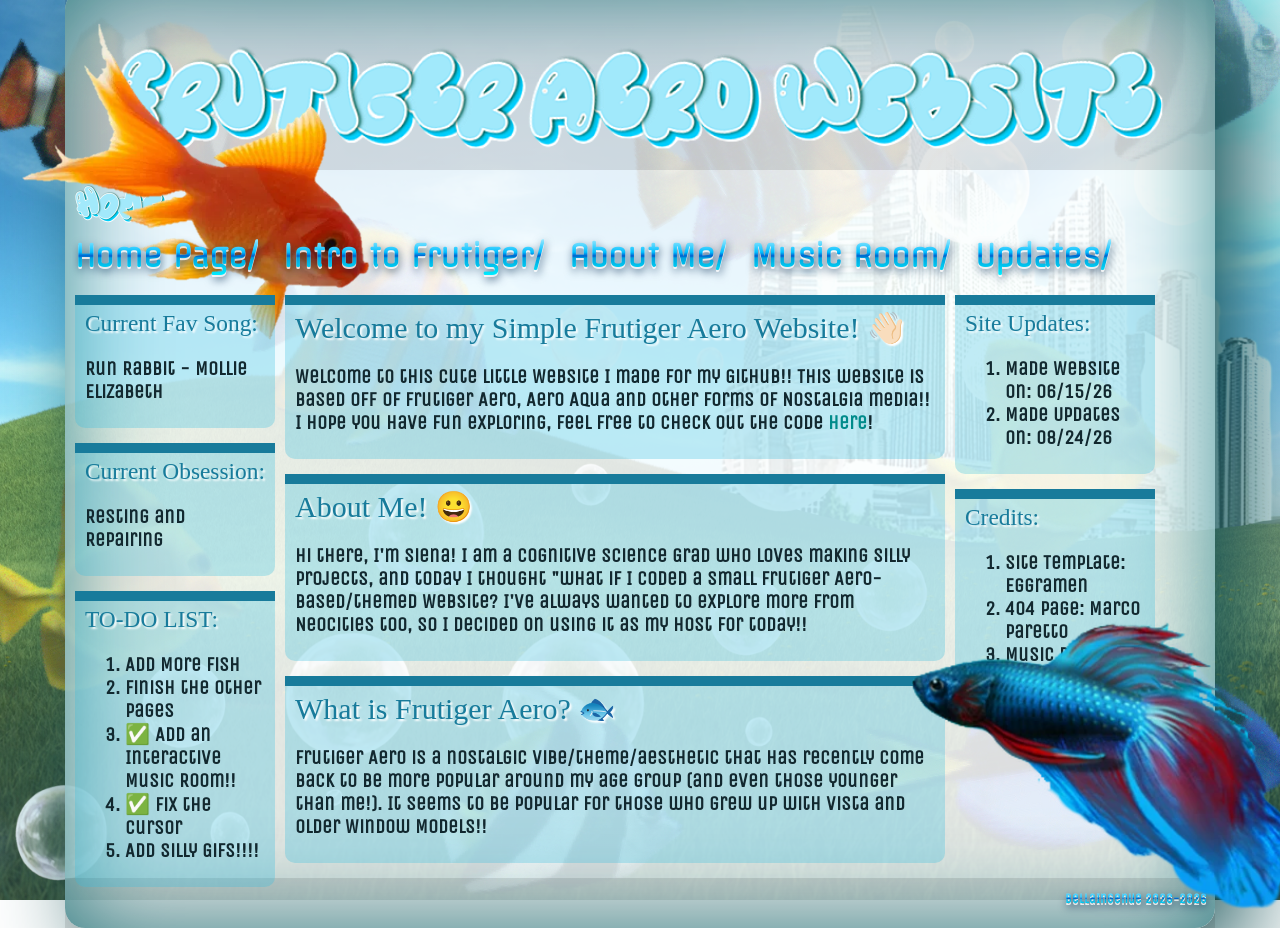
<file: index.html>
<!DOCTYPE html>
<!-- COMMENTS LOOK LIKE ME :) -->
<html>
<!-- FAVICON -->
<link rel="apple-touch-icon" sizes="180x180" href="assets/apple-touch-icon.png">
<link rel="icon" type="image/png" sizes="32x32" href="assets/favicon-32x32.png">
<link rel="icon" type="image/png" sizes="16x16" href="assets/favicon-16x16.png">
<link rel="manifest" href="/site.webmanifest">

<!-- HTML CODE-->
<head>
  <meta charset="UTF-8">
  <meta name="viewport" content="width=device-width, initial-scale=1.0">
  <title>Frutiger Aero Website</title>

  <link href="home.css" rel="stylesheet" type="text/css" media="all">
</head>
<body>

<img class="fish" src = "assets/goldfish.png">
<div class=wrapper>
  <div class=header>
    <div class=header-shadow>
      <img src = "assets/FrutigerTitle.png">
    </div>
  </div>

  <div class=title><img src = "assets/Home.png"></div>

  <div class=links>
    <div class=link><a href="/index.html" title="homepage">Home Page</a>/</div>
    <div class=link><a href="/intro.html" title="intro">Intro to Frutiger</a>/</div>
    <div class=link><a href="/about.html" title="aboutme">About Me</a>/</div>
    <div class=link><a href="/music.html" title="music">Music Room</a>/</div>
    <div class=link><a href="/updates.html" title="updates">Updates</a>/</div>
  </div>

  <div class=wrapper-2>

    <div class=main><div class=box>
      <h2 id=section-1>Welcome to my Simple Frutiger Aero Website! 👋🏻</h2>
      <div class=inner>
        <p>Welcome to this cute little Website I made for my Github!! This website is based off of
        Frutiger Aero, Aero Aqua and other forms of Nostalgia media!!

        I hope you have fun exploring, feel free to check out the code <a href="https://github.com/BellaIngenue/neocities-bellaingenue">here</a>!</p>
      </div>

    </div><div class=box>
      <h2 id=section-2>About Me! 😀</h2><div class=inner>

      <p>Hi there, I'm Siena! I am a Cognitive Science Grad who loves making silly projects, and today I thought "what if
      I coded a small Frutiger Aero-based/themed Website? I've always wanted to explore more from NeoCities too, so I decided on
      using it as my Host for today!!</p>
    </div></div>

      <div class=box>
        <h2 id=section-3>What is Frutiger Aero? 🐟</h2>
        <div class=inner>
          <p>Frutiger Aero is a nostalgic vibe/theme/aesthetic that has recently come back to be more popular
          around my age group (and even those younger than me!). It seems to be popular for those who grew up with
          Vista and older Window Models!!</p>
        </div>
      </div></div>


    <div class=sidebar-left><div class=box>
      <h3>Current Fav Song:</h3><div class=inner>
      <p>Run Rabbit - Mollie Elizabeth</p></div></div>
      <div class=box><h3>Current Obsession:</h3><div class=inner>
        <p>Resting and Repairing</p>
      </div>
      </div>
      <div class=box>
        <h3>TO-DO LIST:</h3>
        <div class=inner>
          <ol>
            <li>Add More Fish</li>
            <li>Finish the Other Pages</li>
            <li>✅ Add an Interactive Music Room!!</li>
            <li>✅ Fix the Cursor</li>
            <li>Add Silly Gifs!!!!</li>
          </ol>
        </div>
      </div>
    </div>

    <div class=sidebar-right><div class=box>
      <h3>Site Updates:</h3><div class=inner>
      <ol>
        <li>Made Website on: 06/15/26</li>
        <li>Made Updates on: 08/24/26</li>
      </ol>
    </div></div>

      <div class=sidebar-right-2><div class=box>
        <h3>Credits:</h3><div class=inner>
        <ol>
          <li>Site Template: Eggramen</li>
          <li>404 Page: Marco Paretto</li>
          <li>Music Room: Chris Webdeck</li>
        </ol>
      </div></div>
      </div></div>
  <br>

</div>

  <div class=footer><p>BellaIngenue 2026-2026</p></div>

</div>
  <img class="fish2" src = "assets/betafish.png">
</body>
</html>
</file>
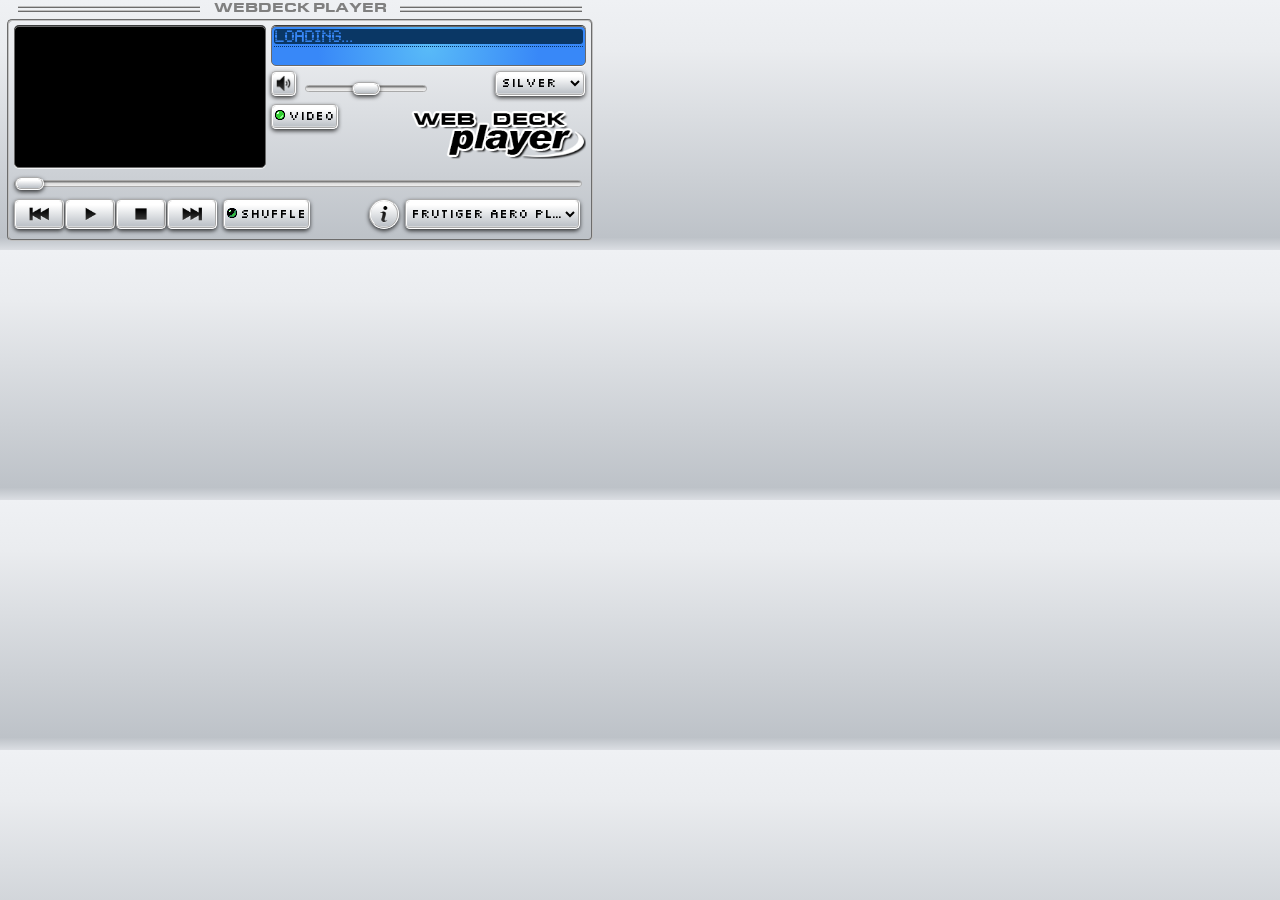
<file: webdeck-player/index.html>
<!DOCTYPE html>

<html lang="en">
    <head>
        <meta charset="utf-8" lang="en"/>
        <meta name="author" content="Chris"/>
        <meta name="description" content=""/>
        <meta name="viewport" content="width=device-width, initial-scale=1">

        <title>Webdeck Player</title>
        <link rel="icon" type="image/x-icon" href="/favicon.ico"> 
        <link id="player-theme" rel="stylesheet" href="./themes/silver/webdeck-player.css">
    </head>

    <body>

        <div id="content">

            <div id="web-deck-player">

                <div id="player-title-bar">
                    WEBDECK PLAYER
                </div>

                <div id="player-body">
                    <div id="player-main-section">
                        <div class="columns">
                            <div id="player-display">
                                <div id="youtube-player"></div>
                            </div>
                            
                            <div id="player-info">
                                <div id="info-screen">
                                    <p id="songLabel"><b>Loading...</b></p>
                                    <div id="statusLabel"><br></div>
                                </div>
                                
                                <div class="player-row">
                                    <div id="player-volume">
                                        <button id="volumeButton" title="Mute / Unmute"></button>
                                        <input type="range" id="volumeBar" title="Volume" min="0" max="100" value="50">
                                    </div>
                                    
                                    <select id="themeSelector" title="Select Theme">
                                        <!-- themes are injected with javascript -->
                                    </select> 
                                </div>

                                <div class="player-row">
                                    <button id="videoButton" class="toggle-button" state="on" title="Toggle Video"><p>Video</p></button>

                                    <div id="playerLogo"></div>
                                </div>
                            </div>
                        </div>
                    </div>
                    
                    <div id="player-control-panel">
                        <input type="range" id="seekBar" title="Seek" value="0">
                        <br>
                        
                        <div class="playing-controls">
                            <button id="prevButton" title="Previous Track"></button>
                            <button id="playButton" title="Play / Pause"></button>
                            <button id="stopButton" title="Stop"></button>
                            <button id="nextButton" title="Next Track"></button>
                        </div>
                        
                        <div class="playing-controls">
                            <button id="shuffleButton" class="toggle-button" state="off" title="Toggle Shuffle"><p>Shuffle</p></button>
                        </div>

                        
                        
                        <div class="playing-controls" float-right>
                            <select id="playlistSelector" title="Select Playlist">
                                <!-- playlists are injected with javascript -->
                            </select>
                        </div>

                        <div class="playing-controls" rounded float-right>
                            <button id="infoButton" title="Info"></button>
                        </div>
                    </div>
    
                </div>
 
            </div>

            <script src="./script.js"></script>
        
        </div>

    </body>
</html>
</file>
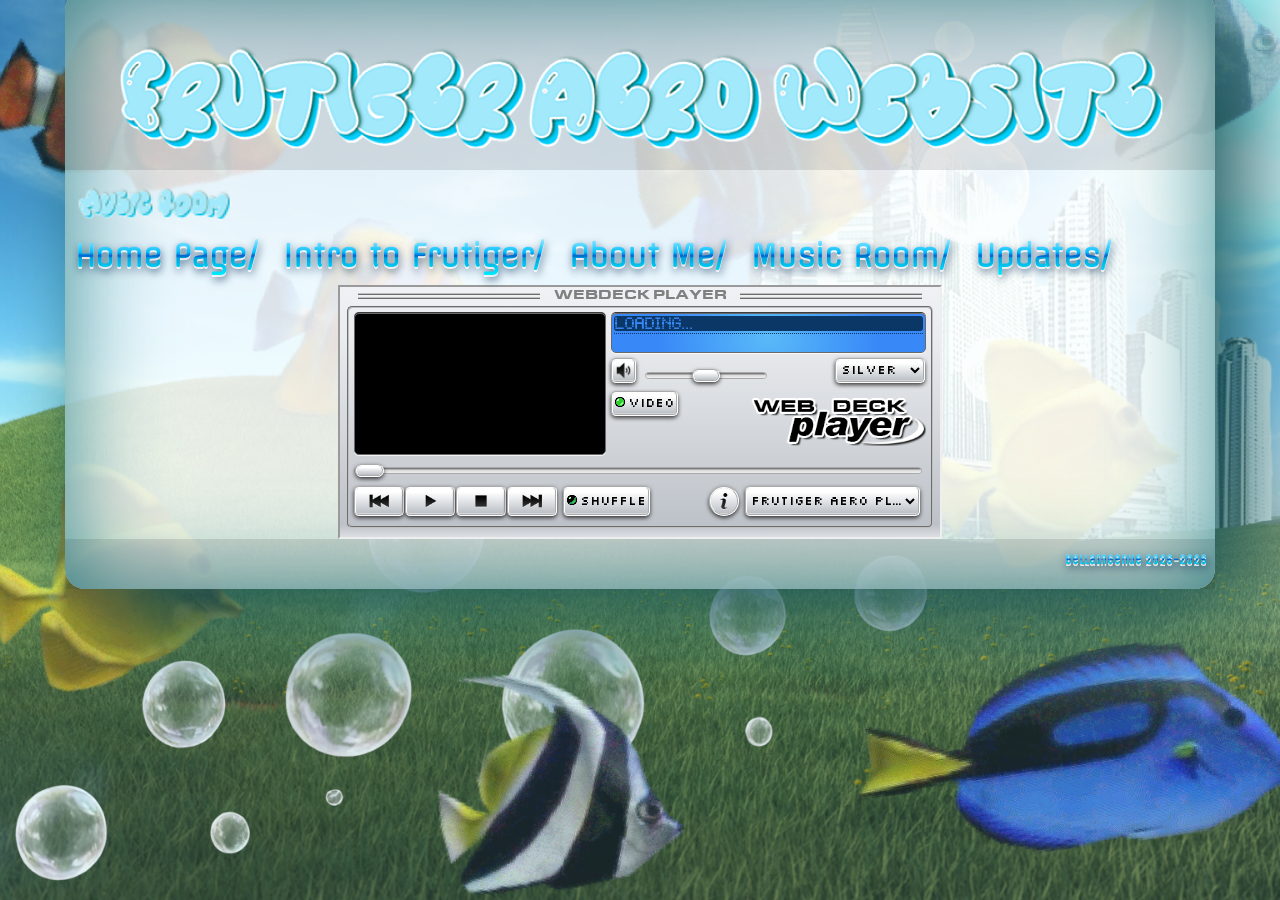
<file: music.html>
<!DOCTYPE html>
<!-- COMMENTS LOOK LIKE ME :) -->
<html>
<!-- FAVICON -->
<link rel="apple-touch-icon" sizes="180x180" href="assets/apple-touch-icon.png">
<link rel="icon" type="image/png" sizes="32x32" href="assets/favicon-32x32.png">
<link rel="icon" type="image/png" sizes="16x16" href="assets/favicon-16x16.png">
<link rel="manifest" href="/site.webmanifest">


<!-- HTML CODE-->
<head>
  <meta charset="UTF-8">
  <meta name="viewport" content="width=device-width, initial-scale=1.0">
  <title>Music Room</title>

  <link href="music.css" rel="stylesheet" type="text/css" media="all">
</head>
<body>
<div class=wrapper>
  <div class=header>
    <div class=header-shadow>
      <img src = "assets/FrutigerTitle.png">
    </div>
  </div>

  <div class=title><img src = "assets/MusicRoom.png"></div>

  <div class=links>
    <div class=link><a href="/index.html" title="homepage">Home Page</a>/</div>
    <div class=link><a href="/intro.html" title="intro">Intro to Frutiger</a>/</div>
    <div class=link><a href="/about.html" title="aboutme">About Me</a>/</div>
    <div class=link><a href="/music.html" title="music">Music Room</a>/</div>
    <div class=link><a href="/updates.html" title="updates">Updates</a>/</div>
  </div>

<!-- Audio Player -->
  <div class="iframe-container">
    <iframe src="webdeck-player/index.html" height="250" width="600"></iframe>
  </div>

<div class=footer><p>BellaIngenue 2026-2026</p></div>
</div>
</body>
</html>
</file>
<file: home.css>
/* COMMENTS LOOK LIKE ME :) */

@import url('https://fonts.googleapis.com/css2?family=Chewy&family=Coiny&family=Concert+One&family=DynaPuff:wght@400..700&family=Geo:ital@0;1&family=Offside&family=Unica+One&display=swap');/* FONT IMPORT */
/* FONT IMPORT */

/* MAIN CODE BODY */
body {
    font-size: 20px;
    font-family: Unica One, monospace;
    font-weight: bold;
    padding: 0;
    margin: 0;
    width: 100vw;
    height: 100vh;
    background: linear-gradient(rgb(53, 188, 222, .15), rgb(156, 239, 242, .15)), url("assets/frutiger.png"); /*This is the image in the background. Replace it with your own!*/
    background-size: cover;
    background-position: center center;
    background-repeat: no-repeat;
    background-attachment: fixed;
    cursor: url('assets/cursor.png'), default;

}
/* FISHIES */
.fish {
    position:absolute;
    display: flex;
    justify-content: center;
    align-items: center;
    height: 350px;
    padding-top: 10px;
    animation: pulse-animation 2s infinite ease-in-out;
}

.fish2 {
    position:absolute;
    right: -10px;
    top: 580px;
    justify-content: flex-start;
    display: flex;
    justify-content: center;
    align-items: center;
    height: 320px;
    padding-top: 10px;
    animation: pulse-animation 2s infinite ease-in-out;
}

@keyframes pulse-animation {
    0% {
        transform: scale(1);
    }
    50% {
        transform: scale(1.1); /* Scales up by 10% */
    }
    100% {
        transform: scale(1);
    }
}

center {
    text-align: center;
}

img {
    overflow-clip-margin: content-box;
    overflow: clip;
}

/* WRAPPERS */
.wrapper {
    width: 1150px;
    background: rgb(255, 255, 255, .85);
    margin: 0 auto;
    top: 0;
    margin-top: -10px;
    border-left: 0px solid #12282f;
    border-right: 0px solid #12282f;
    border-radius: 20px;
    margin-bottom: -10px;
    box-shadow: 30px 30px 100px rgb(23, 83, 87), 0px 0px 100px rgb(48, 136, 142) inset;
}

/* MAIN AND SIDEBARS */
.wrapper-2 {
    position: relative;
}

.header, .footer {
    height: 180px;
    overflow: hidden;
    background: linear-gradient(rgb(0,0,0,0.1),rgb(0,0,0,0.1));
}

.footer {
    height: 50px;
}

.header img {
    border-top: 0;
}


/* TITLE IMG */
.title {
    padding-left: 5px;
    padding-top: 10px;
}



/* LINKS TO OTHER PAGES */
.links {
    padding-top: 5px;
    padding-bottom: 10px;
}

/* LINKS TO OTHER PAGES (TEXT FORM) */
.link {
    text-align: center;
    display: inline-block;
    list-style-type: none;
    float: none;
    font-weight: bold;
    font-size: 30px;
    font-family: Offside, monospace;
    margin-right: 10px;
    margin-left: 10px;
    border: 0px solid darkcyan;
    background: linear-gradient(
            to bottom,
            #b3f0ff 0%,   /* Bright highlight top */
            #00bfff 40%,  /* Vibrant cyan */
            #005fcc 50%,  /* Mid-way dark horizon split */
            #00a3e0 55%,  /* Lower rebound gradient */
            #00edff 100%  /* Bright aqua bottom */
    );
    -webkit-background-clip: text;
    -webkit-text-fill-color: transparent;
    background-clip: text;

    filter: drop-shadow(0px 2px 0px rgba(255, 255, 255, 0.8)) drop-shadow(1px 3px 4px rgba(0, 40, 80, 0.65));
}

.link:hover {
    /* Crisp horizontal glossy reflection split */
    background: linear-gradient(
            to bottom,
            #93cbda 0%,   /* Bright highlight top */
            #0087b7 40%  /* Vibrant cyan */
    );
    -webkit-background-clip: text;
    -webkit-text-fill-color: transparent;
    background-clip: text;
    filter: drop-shadow(0px 2px 0px rgba(255, 255, 255, 0.8)) drop-shadow(1px 3px 4px rgba(0, 40, 80, 0.65));

    cursor: url('assets/click.png'), pointer;
}

.link a {
    color: darkcyan;
    text-decoration: none;
}

/* ALL LINKS */

a {
    color:darkcyan;
    text-decoration: none;
}

/* OVERRIDE FOR TITLES AND HEADERS */
.title h1, h2, h3 {
    padding:0;
    margin: 0;
    font-family: Chewy, ui-serif !important;
    font-weight: 400;
    color: #187b9b;
    text-shadow: 2px 2px 2px white;
}

/* MAIN SIDEBARS FOR ORGANIZATION */
.main, .sidebar-right {
    display: inline-block;
}

.sidebar-left, .sidebar-right {
    width: 200px;
    position: absolute;
    top: 0;
}

.sidebar-left {
    margin-left: 10px;
}

.main {
    margin-left: 220px;
    width: 660px;
}

.sidebar-right {
    margin-right: 10px;
    margin-left: 10px;
}

/* USED FOR INDIVIDUAL BOXES */
.box {
    padding: 5px 10px 5px 10px;
    background: rgb(53,188,222,.30);
    color: #12282f;
    border-top: 10px solid #187b9b;
    margin: 10px 0px 15px 0px;
    border-radius: 0 0 10px 10px;
}

/* PREVENT OVERFLOW */
.box img {
    max-width: 100%;
    height: auto;
}

/* FOOTER */
.footer p{
    font-size: 13px;
    margin-left: 1000px;
    background: linear-gradient(
            to bottom,
            #b3f0ff 0%,   /* Bright highlight top */
            #00bfff 40%,  /* Vibrant cyan */
            #005fcc 50%,  /* Mid-way dark horizon split */
            #00a3e0 55%,  /* Lower rebound gradient */
            #00edff 100%  /* Bright aqua bottom */
    );
    -webkit-background-clip: text;
    -webkit-text-fill-color: transparent;
    background-clip: text;

    filter: drop-shadow(0px 2px 0px rgba(255, 255, 255, 0.8)) drop-shadow(1px 3px 4px rgba(0, 40, 80, 0.65));
}

/* For narrow screens. Makes the sidebars narrower, and makes width of the
 * center/main div 50% of the viewport width.
 */
@media(max-width:1150px) {
    .fish {
        width: 150px;
        height: 150px;
    }
    .fish2 {
        width: 150px;
        height: 150px;
    }
    .wrapper {
        width: calc(440px + 50vw);
    }
    .main {
        width: 50vw;
    }
}

@media(max-width:910px) {
    .fish {
        width: 0;
        height: 0;
    }
    .fish2 {
        width: 0;
        height: 0;
    }
    .wrapper {
        width: calc(360px + 52vw);
    }
    .sidebar-left, .sidebar-right {
        width: 160px;
    }
    .main {
        margin-left: 180px;
        width: 52vw;
    }
}

/* Mobile compatibility. Puts everything into a standard vertical layout. */
@media(orientation:portrait) {
    .fish {
        width: 0;
        height: 0;
    }
    .fish2 {
        width: 0;
        height: 0;
    }
    .wrapper {
        width: 96vw;
        margin: 0 auto;
        padding:0;
        position: relative;
    }
    .wrapper-2 {
        width: 94vw;
        margin: 0 auto;
        padding:0;
        position: relative;
    }
    .sidebar-left, .main, .sidebar-right {
        position: relative;
        width: 92vw;
        margin: 0.25rem 1vw;
    }
    .sidebar-left, .sidebar-right {
        font-size: 0.95em;
    }
}
</file>
<file: webdeck-player/themes/silver/webdeck-player.css>
/* Font import */
@font-face {font-family: Silkscreen; src: url(./fonts/slkscr.ttf);}
@font-face {font-family: LED Dot-Matrix; src: url(./fonts/LED-Dot-Matrix.ttf);}
@font-face {
    font-family: Eurostile; 
    src: url(./fonts/EurostileExtendedBlack.ttf);
    font-weight: 900;
}


*{
    margin: 0;
    padding: 0;
}

body{
    width: 600px;
    height: 250px;
    font-family: Silkscreen, monospace;
    color: white;
    background: linear-gradient(180deg, rgb(239, 241, 244) 0%, rgb(234, 236, 239) 20%, rgba(189,194,200,1) 95%, rgb(219, 222, 227) 100%);
}

select{
    margin-right: 1px;
}

button{
    padding: 2px;
    margin-right: 1px;
    font-family: Silkscreen, monospace;

    background: linear-gradient(180deg, rgba(255,255,255,1) 0%, rgba(255,255,255,1) 15%, rgba(189,194,200,1) 95%, rgba(227,227,227,1) 100%);
    border: groove 2px white;
    border-radius: 5px;
    box-shadow: 0px 2px 4px 0px rgba(0,0,0,0.75);
}

button:active{
    background: linear-gradient(0deg, rgba(255,255,255,1) 0%, rgba(255,255,255,1) 15%, rgba(189,194,200,1) 95%, rgba(227,227,227,1) 100%);
    border: groove 2px white;
    border-radius: 5px;
    box-shadow: none;
}

.toggle-button[state='off'] > p::before{
    content: url(./images/green-light-off.gif);
    margin-right: 3px;
}

.toggle-button[state='on'] > p::before{
    content: url(./images/green-light-on.gif);
    margin-right: 3px;
}


select{
    font-family: Silkscreen, monospace;

    background: linear-gradient(180deg, rgba(255,255,255,1) 0%, rgba(255,255,255,1) 15%, rgba(189,194,200,1) 95%, rgba(227,227,227,1) 100%);
    border: groove 2px white;
    border-radius: 5px;
    box-shadow: 0px 2px 4px 0px rgba(0,0,0,0.75);
}

select:active{
    background: linear-gradient(0deg, rgba(255,255,255,1) 0%, rgba(255,255,255,1) 15%, rgba(189,194,200,1) 95%, rgba(227,227,227,1) 100%);
    border: groove 2px white;
    border-radius: 5px;
    box-shadow: none;
}




/* Blink class */
.blink {
    animation: blinker 2s step-start infinite;
}
  
@keyframes blinker {
    50% {
        opacity: 0;
    }
}


/* Columns section */
.columns{
    display: flex;
}

.columns > div:first-child{
    flex-shrink: 0;
    margin-right: 5px;
}

.columns > div:last-child{
    flex-grow: 1;
}



/* -- Sliders -- */
input[type="range"] {
    appearance: none;
    background: none;
    border: solid 1px darkgray;
    border-radius: 10px;
    
    height: 5px;
    margin-top: 7px;
    margin-bottom: 7px;
}

/* slider track */
input[type="range"]::-webkit-slider-runnable-track /* For Chrome */ {
    background: linear-gradient(0deg, rgba(255,255,255,1) 0%, rgba(238,238,238,1) 2%, rgba(221,221,221,1) 50%, rgb(105, 105, 105) 98%, rgba(255,255,255,1) 100%);
    height: 100%;
    border-radius: 10px;
}

input[type="range"]::-moz-range-track /* For Firefox */ {
    background: linear-gradient(0deg, rgba(255,255,255,1) 0%, rgba(238,238,238,1) 2%, rgba(221,221,221,1) 50%, rgb(105, 105, 105) 98%, rgba(255,255,255,1) 100%);
    height: 100%;
    border-radius: 10px;
}

/* slider thumb */
input[type="range"]::-webkit-slider-thumb /* For Chrome */ {
    appearance: none;
    position: relative;
    top: -4px;

    background: linear-gradient(180deg, rgba(255,255,255,1) 0%, rgba(255,255,255,1) 15%, rgba(189,194,200,1) 95%, rgba(227,227,227,1) 100%);
    border: groove 2px white;
    
    border-radius: 10px;
    box-shadow: 0px 2px 4px 0px rgba(0,0,0,0.75);

    height: 0.8rem;
    width: 1.8rem;
}

input[type="range"]::-webkit-slider-thumb:active /* For Chrome */ {
    background: linear-gradient(0deg, rgba(255,255,255,1) 0%, rgba(255,255,255,1) 15%, rgba(189,194,200,1) 95%, rgba(227,227,227,1) 100%);
    border: groove 2px white;
    
    border-radius: 10px;
    box-shadow: 0px 2px 4px 0px rgba(0,0,0,0.75);
}



input[type="range"]::-moz-range-thumb /* For Firefox */ {
    background: linear-gradient(180deg, rgba(255,255,255,1) 0%, rgba(255,255,255,1) 15%, rgba(189,194,200,1) 95%, rgba(227,227,227,1) 100%);
    border: groove 2px white;
    
    border-radius: 10px;
    box-shadow: 0px 2px 4px 0px rgba(0,0,0,0.75);

    height: 0.7rem;
    width: 1.8rem;
}

input[type="range"]::-moz-range-thumb:active /* For Firefox */ {
    background: linear-gradient(0deg, rgba(255,255,255,1) 0%, rgba(255,255,255,1) 15%, rgba(189,194,200,1) 95%, rgba(227,227,227,1) 100%);
    border: groove 2px white;
    
    border-radius: 10px;
    box-shadow: 0px 2px 4px 0px rgba(0,0,0,0.75);
}



/* ---- Web Deck Player ---- */
#web-deck-player{
    padding: 0 5px;
}


/* Player title bar */
#player-title-bar{
    display: flex;
    color: gray;
    font-family: Eurostile, Arial, Helvetica, sans-serif;
    font-weight: bold;
    font-size: 10pt;
    padding: 2px 0;
}

#player-title-bar:before,
#player-title-bar:after{
    content: "";
    flex: 1;
    margin: auto 1em;
    height: 2px;
    border-top: ridge silver 2px;
    border-bottom: ridge silver 2px;
}

/* Player body */
#player-body{
    margin: 2px;
    padding: 5px;
    border: groove 2px silver;
    border-radius: 5px;
}

/* Player main section */
#player-main-section{
    margin-bottom: 5px;
}


/* Player display */
#player-display{
    width: 250px;
    height: 140px;
    background: black;
    border: solid 1px dimgray;
    border-radius: 5px;
    box-shadow: 0px 1px 0px 0px rgba(255, 255, 255, 0.75), 0px -1px 0px 0px rgba(0, 0, 0, 0.75);
}


/* Player info */
#info-screen{
    background: radial-gradient(circle, rgb(89, 187, 248) 0%, rgb(56, 136, 248) 70%);
    color: #0a3765;
    border: solid 1px dimgray;
    border-radius: 5px;
    box-shadow: 0px 1px 0px 0px rgba(255, 255, 255, 0.75), 0px -1px 0px 0px rgba(0, 0, 0, 0.75);
    margin-bottom: 5px;
    padding: 2px;
    font-family: "LED Dot-Matrix", monospace;
    font-size: medium;
}

#songLabel{
    background: #0a3765;
    border-radius: 3px;
    color: #3888f8;
}

#statusLabel{
    margin: 2px 0;
    border-top: 1.5px dotted #0a3765;
    line-height: 0.9em;
}

.player-row{
    margin-top: 5px;
    display: flex;
    flex-wrap: nowrap;
    justify-content: space-between;
}

#volumeButton{
    height: 25px;
    width: 25px;
}

#volumeButton img{
    height: 100%;
}

#volumeBar{
    width: 120px;
}

#themeSelector{
    height: 25px;
    max-width: 150px;
    text-overflow: ellipsis;
}

#videoButton{
    height: 25px;
}

#playerLogo{
    text-align: center;
    height: fit-content;
}

#playerLogo > img{
    margin-top: 5px;
    max-height: 50px;
}

/* Player control panel */
#player-control-panel{
    font-size: 0;
}

#seekBar{
    width: 99%;
    margin-bottom: 12px;
}

.playing-controls{
    margin-bottom: 5px;
    margin-right: 5px;
    display: inline-block;
    width: fit-content;
    background: none;
    border-radius: 20px;
    vertical-align: middle;
}

.playing-controls[rounded]{
    border-radius: 20px;
}

.playing-controls[float-right]{
    float: right;
}

.playing-controls button{
    height: 30px;
    min-width: 50px;
}

.playing-controls button img{
    height: 100%;
}


#infoButton{
    border-radius: 20px;
    height: 30px;
    min-width: 30px;
    font-size: large;
}

#playlistSelector{
    height: 30px;
    max-width: 175px;
    text-overflow: ellipsis;
}
</file>
<file: music.css>
/* COMMENTS LOOK LIKE ME :) */

@import url('https://fonts.googleapis.com/css2?family=Chewy&family=Coiny&family=Concert+One&family=DynaPuff:wght@400..700&family=Geo:ital@0;1&family=Offside&family=Unica+One&display=swap');/* FONT IMPORT */
/* FONT IMPORT */

/* MAIN CODE BODY */
body {
    font-size: 20px;
    font-family: Unica One, monospace;
    font-weight: bold;
    padding: 0;
    margin: 0;
    width: 100vw;
    height: 100vh;
    background: linear-gradient(rgb(53, 188, 222, .15), rgb(156, 239, 242, .15)), url("assets/frutiger.png"); /*This is the image in the background. Replace it with your own!*/
    background-size: cover;
    background-position: center center;
    background-repeat: no-repeat;
    background-attachment: fixed;
    cursor: url('assets/cursor.png'), default;

}
/* FISHIES */
.fish {
    position:absolute;
    display: flex;
    justify-content: center;
    align-items: center;
    height: 350px;
    padding-top: 10px;
    animation: pulse-animation 2s infinite ease-in-out;
}

.fish2 {
    position:absolute;
    right: -10px;
    top: 580px;
    justify-content: flex-start;
    display: flex;
    justify-content: center;
    align-items: center;
    height: 320px;
    padding-top: 10px;
    animation: pulse-animation 2s infinite ease-in-out;
}

@keyframes pulse-animation {
    0% {
        transform: scale(1);
    }
    50% {
        transform: scale(1.1); /* Scales up by 10% */
    }
    100% {
        transform: scale(1);
    }
}

center {
    text-align: center;
}

img {
    overflow-clip-margin: content-box;
    overflow: clip;

}

/* WEBDECK PLAYER */
.iframe-container {
    display: flex;
    justify-content: center;
    align-items: center;
}


/* WRAPPERS */
.wrapper {
    width: 1150px;
    background: rgb(255, 255, 255, .85);
    margin: 0 auto;
    top: 0;
    margin-top: -10px;
    border-left: 0px solid #12282f;
    border-right: 0px solid #12282f;
    border-radius: 20px;
    margin-bottom: -10px;
    box-shadow: 30px 30px 100px rgb(23, 83, 87), 0px 0px 100px rgb(48, 136, 142) inset;
}

/* MAIN AND SIDEBARS */
.wrapper-2 {
    position: relative;
}

.header, .footer {
    height: 180px;
    overflow: hidden;
    background: linear-gradient(rgb(0,0,0,0.1),rgb(0,0,0,0.1));
}

.footer {
    height: 50px;
}

.header img {
    border-top: 0;
}


/* TITLE IMG */
.title {
    padding-left: 5px;
    padding-top: 10px;
}

.title img{
    height: 47px;
}


/* LINKS TO OTHER PAGES */
.links {
    padding-top: 5px;
    padding-bottom: 10px;
}

/* LINKS TO OTHER PAGES (TEXT FORM) */
.link {
    text-align: center;
    display: inline-block;
    list-style-type: none;
    float: none;
    font-weight: bold;
    font-size: 30px;
    font-family: Offside, monospace;
    margin-right: 10px;
    margin-left: 10px;
    border: 0px solid darkcyan;
    background: linear-gradient(
            to bottom,
            #b3f0ff 0%,   /* Bright highlight top */
            #00bfff 40%,  /* Vibrant cyan */
            #005fcc 50%,  /* Mid-way dark horizon split */
            #00a3e0 55%,  /* Lower rebound gradient */
            #00edff 100%  /* Bright aqua bottom */
    );
    -webkit-background-clip: text;
    -webkit-text-fill-color: transparent;
    background-clip: text;

    filter: drop-shadow(0px 2px 0px rgba(255, 255, 255, 0.8)) drop-shadow(1px 3px 4px rgba(0, 40, 80, 0.65));
}

.link:hover {
    /* Crisp horizontal glossy reflection split */
    background: linear-gradient(
            to bottom,
            #93cbda 0%,   /* Bright highlight top */
            #0087b7 40%  /* Vibrant cyan */
    );
    -webkit-background-clip: text;
    -webkit-text-fill-color: transparent;
    background-clip: text;
    filter: drop-shadow(0px 2px 0px rgba(255, 255, 255, 0.8)) drop-shadow(1px 3px 4px rgba(0, 40, 80, 0.65));

    cursor: url('assets/click.png'), pointer;
}

.link a {
    color: darkcyan;
    text-decoration: none;
}

/* ALL LINKS */

a {
    color:darkcyan;
    text-decoration: none;
}

/* OVERRIDE FOR TITLES AND HEADERS */
.title h1, h2, h3 {
    padding:0;
    margin: 0;
    font-family: Chewy, ui-serif !important;
    font-weight: 400;
    color: #187b9b;
    text-shadow: 2px 2px 2px white;
}

/* MAIN SIDEBARS FOR ORGANIZATION */
.main, .sidebar-right {
    display: inline-block;
}

.sidebar-left, .sidebar-right {
    width: 200px;
    position: absolute;
    top: 0;
}

.sidebar-left {
    margin-left: 10px;
}

.main {
    margin-left: 220px;
    width: 660px;
}

.sidebar-right {
    margin-right: 10px;
    margin-left: 10px;
}

/* USED FOR INDIVIDUAL BOXES */
.box {
    padding: 5px 10px 5px 10px;
    background: rgb(53,188,222,.30);
    color: #12282f;
    border-top: 10px solid #187b9b;
    margin: 10px 0px 15px 0px;
    border-radius: 0 0 10px 10px;
}

/* PREVENT OVERFLOW */
.box img {
    max-width: 100%;
    height: auto;
}

/* FOOTER */
.footer p{
    font-size: 13px;
    margin-left: 1000px;
    background: linear-gradient(
            to bottom,
            #b3f0ff 0%,   /* Bright highlight top */
            #00bfff 40%,  /* Vibrant cyan */
            #005fcc 50%,  /* Mid-way dark horizon split */
            #00a3e0 55%,  /* Lower rebound gradient */
            #00edff 100%  /* Bright aqua bottom */
    );
    -webkit-background-clip: text;
    -webkit-text-fill-color: transparent;
    background-clip: text;

    filter: drop-shadow(0px 2px 0px rgba(255, 255, 255, 0.8)) drop-shadow(1px 3px 4px rgba(0, 40, 80, 0.65));
}

/* For narrow screens. Makes the sidebars narrower, and makes width of the
 * center/main div 50% of the viewport width.
 */
@media(max-width:1150px) {
    .fish {
        width: 150px;
        height: 150px;
    }
    .fish2 {
        width: 150px;
        height: 150px;
    }
    .wrapper {
        width: calc(440px + 50vw);
    }
    .main {
        width: 50vw;
    }
}

@media(max-width:910px) {
    .fish {
        width: 0;
        height: 0;
    }
    .fish2 {
        width: 0;
        height: 0;
    }
    .wrapper {
        width: calc(360px + 52vw);
    }
    .sidebar-left, .sidebar-right {
        width: 160px;
    }
    .main {
        margin-left: 180px;
        width: 52vw;
    }
}

/* Mobile compatibility. Puts everything into a standard vertical layout. */
@media(orientation:portrait) {
    .fish {
        width: 0;
        height: 0;
    }
    .fish2 {
        width: 0;
        height: 0;
    }
    .wrapper {
        width: 96vw;
        margin: 0 auto;
        padding:0;
        position: relative;
    }
    .wrapper-2 {
        width: 94vw;
        margin: 0 auto;
        padding:0;
        position: relative;
    }
    .sidebar-left, .main, .sidebar-right {
        position: relative;
        width: 92vw;
        margin: 0.25rem 1vw;
    }
    .sidebar-left, .sidebar-right {
        font-size: 0.95em;
    }
}
</file>
